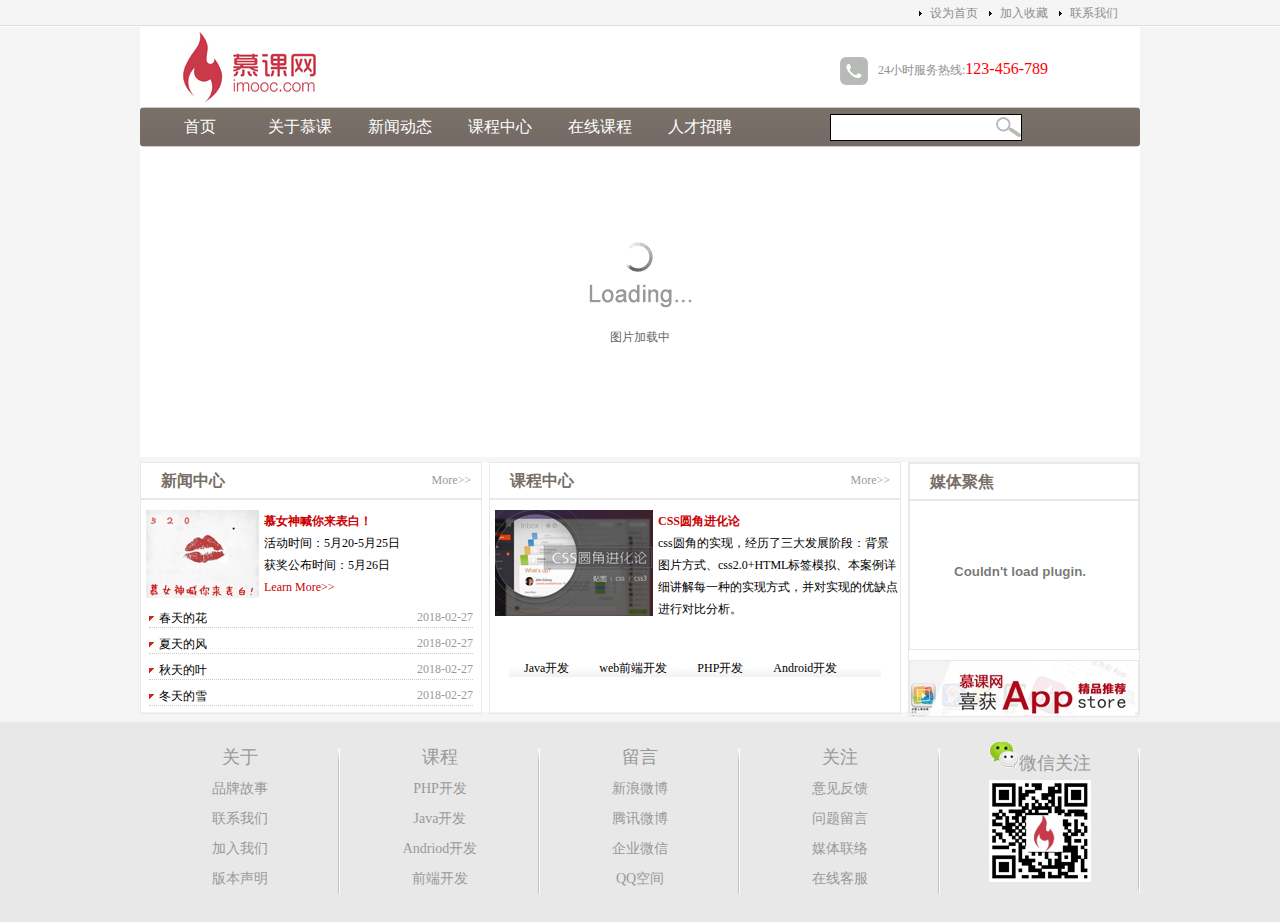
<file: index.html>
<!DOCTYPE html>
<html lang="en">
    <head>
        <meta charset="UTF-8">
        <title>企业网站</title>
        <link rel="stylesheet" href="css/main.css" type="text/css">
        <script src="js/setHomeSetFav.js" charset="GB2312"></script>
        <script src="js/myfocus-2.0.1.min.js"></script>
        <link rel="stylesheet" href="js/mf-pattern/mF_fancy.css">
        <script src="js/mf-pattern/mF_fancy.js"></script>
        <script>
          window.onload=function(){
              myFocus.set({
                  id:'banner'
              })
          }
        </script>
    </head>
    <body>
    <div class="top">
      <div class="top-content">
          <ul>
              <li><a href="#">联系我们</a></li>
              <li><a href="#" onclick="AddFavorite(Window.location,document.title)">加入收藏</a></li>
              <li><a href="#" onclick="SetHome(Window.location)">设为首页</a></li>
          </ul>
      </div>
    </div><!--top end-->
    <div class="wrap">
        <div class="logo">
            <div class="logo-left">
                <img src="images/logo.jpg" alt="慕课网">
            </div>
            <div class="logo-right">
                <img src="images/tel.jpg" alt="服务热线">24小时服务热线:<span class="tel">123-456-789</span>
            </div>
        </div><!--logo end-->
        <div class="nav">
            <div class="nav-left"></div>
            <div class="nav-mid">
                <div class="nav-mid-left">
                    <ul>
                        <li><a href="#">首页</a></li>
                        <li><a href="#">关于慕课</a></li>
                        <li><a href="#">新闻动态</a></li>
                        <li><a href="#">课程中心</a></li>
                        <li><a href="#">在线课程</a></li>
                        <li><a href="#">人才招聘</a></li>
                    </ul>
                </div>
                <div class="nav-mid-right">
                    <form action="" method="post">
                        <input type="text" class="search-text">
                    </form>
                </div>
            </div>
            <div class="nav-right"></div>
        </div><!--nav end-->
        <div id="banner">
            <div class="loading"><img src="images/loading.gif" alt="图片加载中 "></div>
            <div class="pic">
                <ul>
                    <li><img src="images/ad2.jpg" alt=""></li>
                    <li><img src="images/ad3.jpg" alt=""></li>
                    <li><img src="images/ad4.jpg" alt=""></li>
                </ul>
            </div>
        </div><!--banner end-->
        <div class="main">
            <div class="news">
                <div class="title">
                    <h2 class="title_left">新闻中心</h2><span class="title_right"><a href="news.html">More&gt;&gt;</a></span>
                </div><!--title end-->
                <div class="pic_news">
                    <img src="images/news.jpg" alt=""><h2><a href="news.html">慕女神喊你来表白！</a></h2>
                    <p>活动时间：5月20-5月25日<br/>获奖公布时间：5月26日<br/><a href="news.html">Learn More&gt;&gt;</a></p>
                </div><!--pic_news end-->
                <div class="news_list">
                    <ul>
                        <li><a href="news.html">春天的花</a><span class="date">2018-02-27</span></li>
                        <li><a href="news.html">夏天的风</a><span class="date">2018-02-27</span></li>
                        <li><a href="news.html">秋天的叶</a><span class="date">2018-02-27</span></li>
                        <li><a href="news.html">冬天的雪</a><span class="date">2018-02-27</span></li>
                    </ul>
                </div><!--news_list end-->
            </div><!--news end-->
            <div class="course">
                <div class="title">
                    <h2 class="title_left">课程中心</h2>
                    <span class="title_right"><a href="news.html">More&gt;&gt;</a></span>
                </div><!--title end-->
                <div class="course_pic">
                    <img src="images/css.jpg" alt="">
                    <h2><a href="news.html">CSS圆角进化论</a></h2>
                    <p>css圆角的实现，经历了三大发展阶段：背景图片方式、css2.0+HTML标签模拟、本案例详细讲解每一种的实现方式，并对实现的优缺点进行对比分析。</p>
                </div><!--course_pic end-->
                <div class="course_type">
                    <ul>
                        <li>Java开发</li>
                        <li>web前端开发</li>
                        <li>PHP开发</li>
                        <li>Android开发</li>
                    </ul>
                </div><!--course_type end-->
            </div><!--course end-->
            <div class="sidebar">
                <div class="video">
                    <div class="title">
                        <h2 class="title_left">媒体聚焦</h2>
                    </div>
                    <div class="video_content">
                        <embed src='http://player.youku.com/player.php/sid/XODMzMTYxMTE2/v.swf' allowFullScreen='true' quality='high' width='220' height='140' align='middle' allowScriptAccess='always' type='application/x-shockwave-flash'></embed>
                    </div>
                </div><!--video end-->
                <div class="sidebar_ad">
                    <img src="images/app.jpg" alt="">
                </div><!--sidebar_ad end-->
            </div><!--sidebar end-->
        </div><!--main end-->
    </div><!--wrap end-->
    <div class="copyright">
        <div class="copyright_content">
            <ul>
                <li><a href="#">关于</a>
                    <ul>
                        <li><a href="#">品牌故事</a></li>
                        <li><a href="#">联系我们</a></li>
                        <li><a href="#">加入我们</a></li>
                        <li><a href="#">版本声明</a></li>
                    </ul>
                </li>
                <li><a href="#">课程</a>
                    <ul>
                    <li><a href="#">PHP开发 </a></li>
                    <li><a href="#">Java开发</a></li>
                    <li><a href="#">Andriod开发</a></li>
                    <li><a href="#">前端开发</a></li>
                </ul>
                </li>
                <li><a href="#">留言</a>
                    <ul>
                        <li><a href="#">新浪微博</a></li>
                        <li><a href="#">腾讯微博</a></li>
                        <li><a href="#">企业微信</a></li>
                        <li><a href="#">QQ空间</a></li>
                    </ul>
                </li>
                <li><a href="#">关注</a>
                    <ul>
                        <li><a href="#">意见反馈</a></li>
                        <li><a href="#">问题留言</a></li>
                        <li><a href="#">媒体联络</a></li>
                        <li><a href="#">在线客服</a></li>
                    </ul>
                </li>
                <li><a href="#"><img src="images/weixin.png" alt="">微信关注</a>
                   <ul>
                       <li><img src="images/qrcode.jpg" alt=""></li>
                   </ul>
                </li>
            </ul>
        </div>
    </div>
    </body>
</html>
</file>
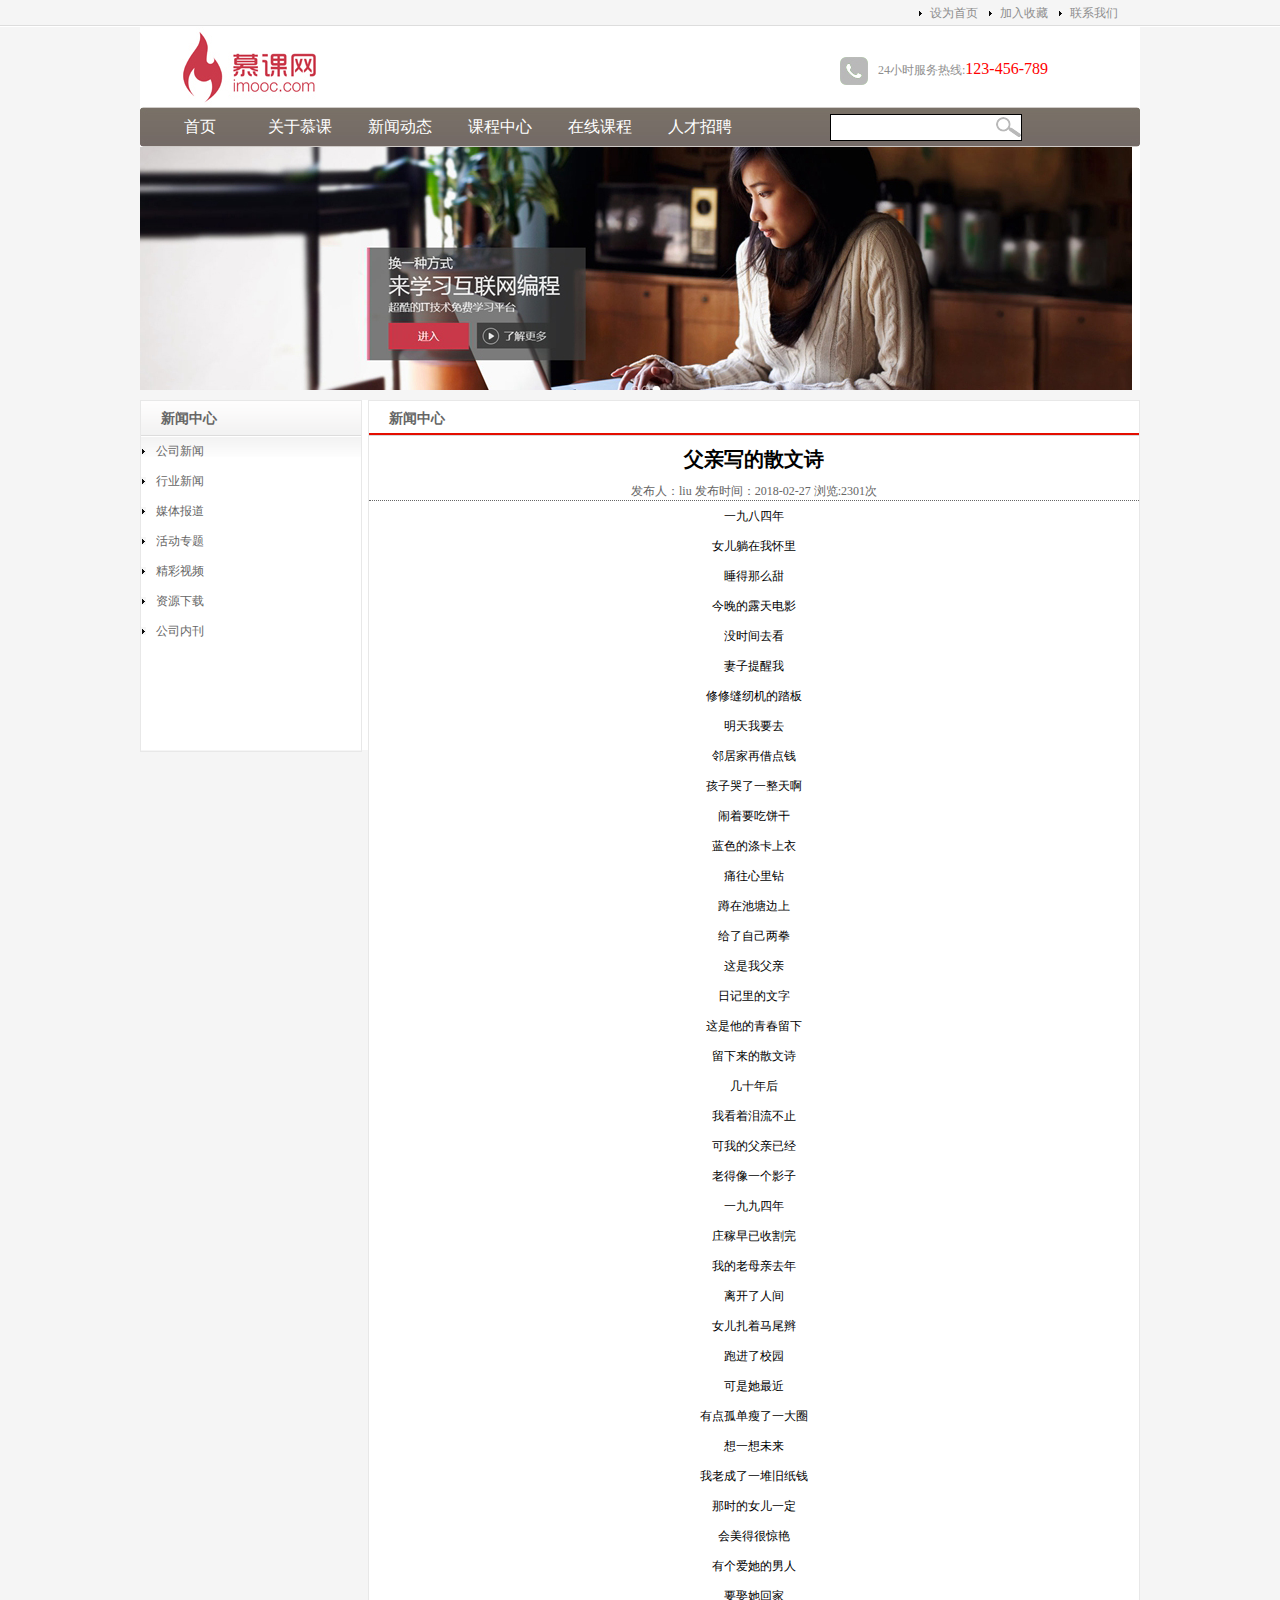
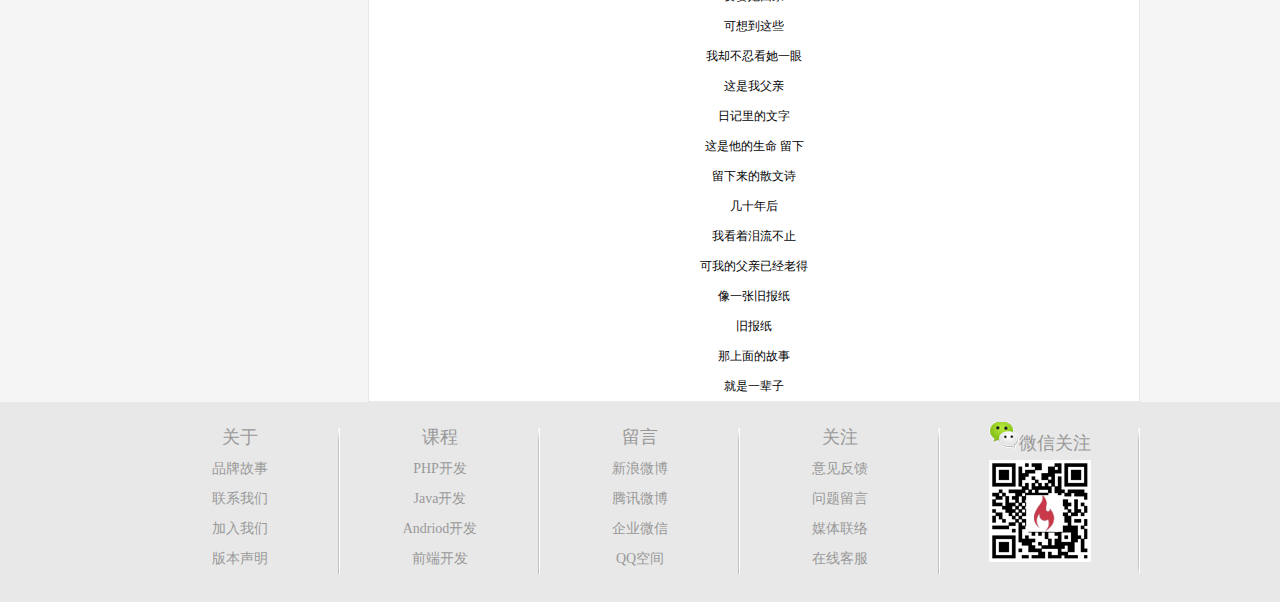
<file: list.html>
<!DOCTYPE html>
<html lang="en">
    <head>
        <meta charset="UTF-8">
        <title>企业网站</title>
        <link rel="stylesheet" href="css/main.css" type="text/css">
        <script src="js/setHomeSetFav.js" charset="GB2312"></script>
    </head>
    <body>
    <div class="top">
      <div class="top-content">
          <ul>
              <li><a href="#">联系我们</a></li>
              <li><a href="#" onclick="AddFavorite(Window.location,document.title)">加入收藏</a></li>
              <li><a href="#" onclick="SetHome(Window.location)">设为首页</a></li>
          </ul>
      </div>
    </div><!--top end-->
    <div class="wrap">
        <div class="logo">
            <div class="logo-left">
                <img src="images/logo.jpg" alt="慕课网">
            </div>
            <div class="logo-right">
                <img src="images/tel.jpg" alt="服务热线">24小时服务热线:<span class="tel">123-456-789</span>
            </div>
        </div><!--logo end-->
        <div class="nav">
            <div class="nav-left"></div>
            <div class="nav-mid">
                <div class="nav-mid-left">
                    <ul>
                        <li><a href="#">首页</a></li>
                        <li><a href="#">关于慕课</a></li>
                        <li><a href="#">新闻动态</a></li>
                        <li><a href="#">课程中心</a></li>
                        <li><a href="#">在线课程</a></li>
                        <li><a href="#">人才招聘</a></li>
                    </ul>
                </div>
                <div class="nav-mid-right">
                    <form action="" method="post">
                        <input type="text" class="search-text">
                    </form>
                </div>
            </div>
            <div class="nav-right"></div>
        </div><!--nav end-->
        <div class="ad" style="height: 243px">
            <img src="images/ad.jpg" alt="">
        </div><!--ad end-->
        <div class="list_main">
            <div class="news_type">
                <h2>新闻中心</h2>
                <div class="news_type_content">
                    <ul>
                        <li><a href="list.html">公司新闻</a></li>
                        <li><a href="list.html">行业新闻</a></li>
                        <li><a href="list.html">媒体报道</a></li>
                        <li><a href="list.html">活动专题</a></li>
                        <li><a href="list.html">精彩视频</a></li>
                        <li><a href="list.html">资源下载</a></li>
                        <li><a href="list.html">公司内刊</a></li>
                    </ul>
                </div>
            </div><!--news_type end-->
            <div class="list_box">
                <h2>新闻中心</h2>
                <h1>父亲写的散文诗</h1>
                <p class="list_box_newsInfo">发布人：liu 发布时间：2018-02-27 浏览:2301次</p>
                <div class="list_box_newContent">
                    <p> 一九八四年</p>
                    <p></p>
                    <p>女儿躺在我怀里</p>
                    <p>睡得那么甜</p>
                    <p>今晚的露天电影</p>
                    <p>没时间去看</p>
                    <p>妻子提醒我</p>
                    <p>修修缝纫机的踏板</p>
                    <p>明天我要去</p>
                    <p>邻居家再借点钱</p>
                    <p>孩子哭了一整天啊</p>
                    <p>闹着要吃饼干</p>
                    <p>蓝色的涤卡上衣</p>
                    <p>痛往心里钻</p>
                    <p>蹲在池塘边上</p>
                    <p>给了自己两拳</p>
                    <p>这是我父亲</p>
                    <p>日记里的文字</p>
                    <p>这是他的青春留下</p>
                    <p>留下来的散文诗</p>
                    <p>几十年后</p>
                    <p>我看着泪流不止</p>
                    <p>可我的父亲已经</p>
                    <p>老得像一个影子</p>
                    <p>一九九四年</p>
                    <p>庄稼早已收割完</p>
                    <p>我的老母亲去年</p>
                    <p>离开了人间</p>
                    <p>女儿扎着马尾辫</p>
                    <p>跑进了校园</p>
                    <p>可是她最近</p>
                    <p>有点孤单瘦了一大圈</p>
                    <p>想一想未来</p>
                    <p>我老成了一堆旧纸钱</p>
                    <p>那时的女儿一定</p>
                    <p>会美得很惊艳</p>
                    <p>有个爱她的男人</p>
                    <p>要娶她回家</p>
                    <p>可想到这些</p>
                    <p>我却不忍看她一眼</p>
                    <p>这是我父亲</p>
                    <p>日记里的文字</p>
                    <p>这是他的生命 留下</p>
                    <p>留下来的散文诗</p>
                    <p>几十年后</p>
                    <p>我看着泪流不止</p>
                    <p>可我的父亲已经老得</p>
                    <p>像一张旧报纸</p>
                    <p>旧报纸</p>
                    <p>那上面的故事</p>
                    <p>就是一辈子</p>
                </div>


            </div><!--list_box end-->
        </div><!--list_main end-->
    </div><!--wrap end-->
    <div class="copyright">
        <div class="copyright_content">
            <ul>
                <li><a href="#">关于</a>
                    <ul>
                        <li><a href="#">品牌故事</a></li>
                        <li><a href="#">联系我们</a></li>
                        <li><a href="#">加入我们</a></li>
                        <li><a href="#">版本声明</a></li>
                    </ul>
                </li>
                <li><a href="#">课程</a>
                    <ul>
                    <li><a href="#">PHP开发 </a></li>
                    <li><a href="#">Java开发</a></li>
                    <li><a href="#">Andriod开发</a></li>
                    <li><a href="#">前端开发</a></li>
                </ul>
                </li>
                <li><a href="#">留言</a>
                    <ul>
                        <li><a href="#">新浪微博</a></li>
                        <li><a href="#">腾讯微博</a></li>
                        <li><a href="#">企业微信</a></li>
                        <li><a href="#">QQ空间</a></li>
                    </ul>
                </li>
                <li><a href="#">关注</a>
                    <ul>
                        <li><a href="#">意见反馈</a></li>
                        <li><a href="#">问题留言</a></li>
                        <li><a href="#">媒体联络</a></li>
                        <li><a href="#">在线客服</a></li>
                    </ul>
                </li>
                <li><a href="#"><img src="images/weixin.png" alt="">微信关注</a>
                   <ul>
                       <li><img src="images/qrcode.jpg" alt=""></li>
                   </ul>
                </li>
            </ul>
        </div>
    </div>
    </body>
</html>
</file>
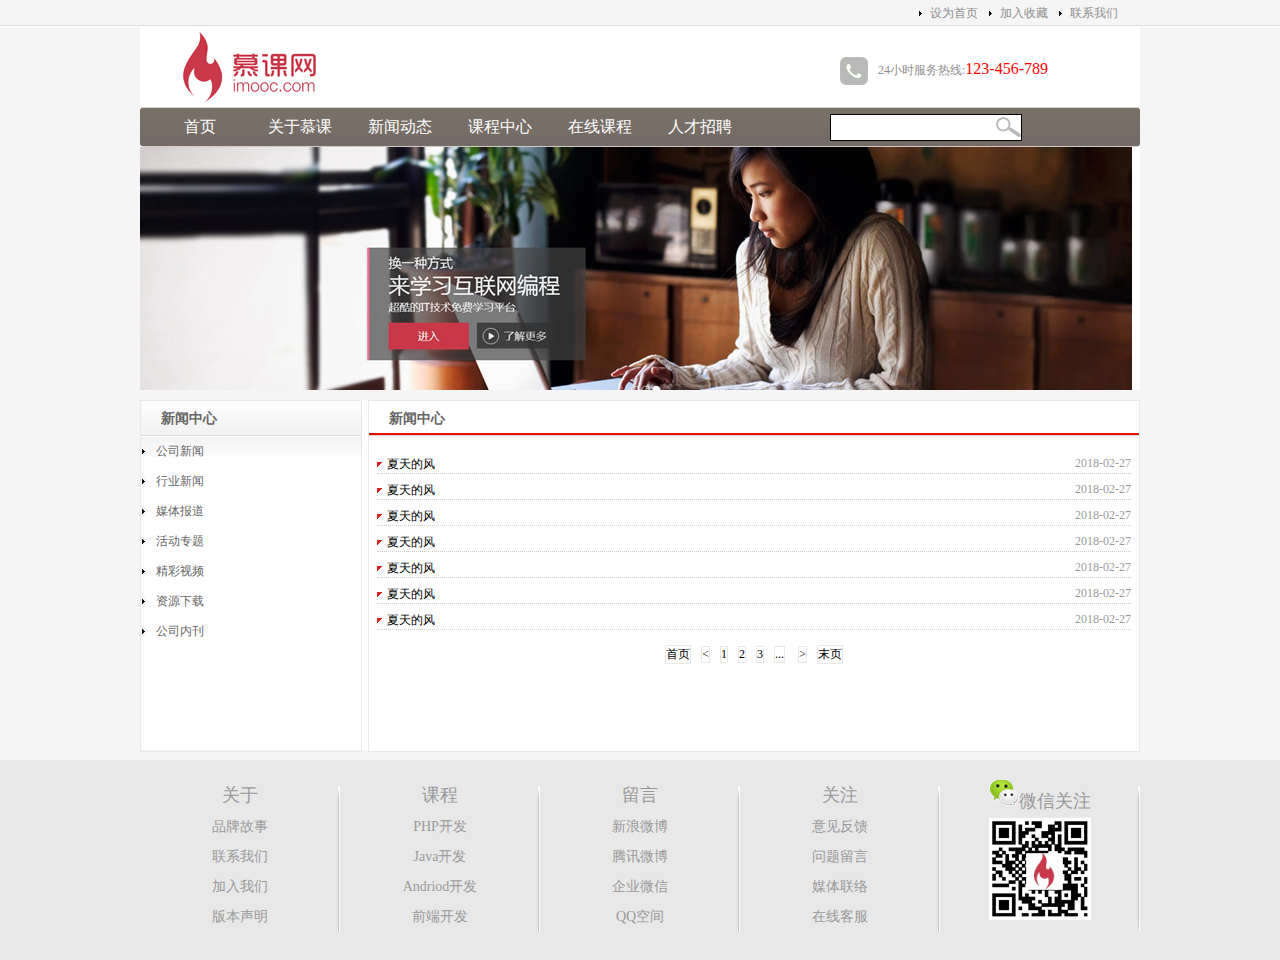
<file: news.html>
<!DOCTYPE html>
<html lang="en">
    <head>
        <meta charset="UTF-8">
        <title>企业网站</title>
        <link rel="stylesheet" href="css/main.css" type="text/css">
        <script src="js/setHomeSetFav.js" charset="GB2312"></script>
    </head>
    <body>
    <div class="top">
      <div class="top-content">
          <ul>
              <li><a href="#">联系我们</a></li>
              <li><a href="#" onclick="AddFavorite(Window.location,document.title)">加入收藏</a></li>
              <li><a href="#" onclick="SetHome(Window.location)">设为首页</a></li>
          </ul>
      </div>
    </div><!--top end-->
    <div class="wrap">
        <div class="logo">
            <div class="logo-left">
                <img src="images/logo.jpg" alt="慕课网">
            </div>
            <div class="logo-right">
                <img src="images/tel.jpg" alt="服务热线">24小时服务热线:<span class="tel">123-456-789</span>
            </div>
        </div><!--logo end-->
        <div class="nav">
            <div class="nav-left"></div>
            <div class="nav-mid">
                <div class="nav-mid-left">
                    <ul>
                        <li><a href="#">首页</a></li>
                        <li><a href="#">关于慕课</a></li>
                        <li><a href="#">新闻动态</a></li>
                        <li><a href="#">课程中心</a></li>
                        <li><a href="#">在线课程</a></li>
                        <li><a href="#">人才招聘</a></li>
                    </ul>
                </div>
                <div class="nav-mid-right">
                    <form action="" method="post">
                        <input type="text" class="search-text">
                    </form>
                </div>
            </div>
            <div class="nav-right"></div>
        </div><!--nav end-->
        <div class="ad" style="height: 243px">
            <img src="images/ad.jpg" alt="">
        </div><!--ad end-->
        <div class="list_main">
            <div class="news_type">
                <h2>新闻中心</h2>
                <div class="news_type_content">
                    <ul>
                        <li><a href="list.html">公司新闻</a></li>
                        <li><a href="list.html">行业新闻</a></li>
                        <li><a href="list.html">媒体报道</a></li>
                        <li><a href="list.html">活动专题</a></li>
                        <li><a href="list.html">精彩视频</a></li>
                        <li><a href="list.html">资源下载</a></li>
                        <li><a href="list.html">公司内刊</a></li>
                    </ul>
                </div>
            </div><!--news_type end-->
            <div class="list_box">
                <h2>新闻中心</h2>
                <div class="news_list">
                    <ul>
                        <li><a href="news.html">夏天的风</a><span>2018-02-27</span></li>
                        <li><a href="news.html">夏天的风</a><span>2018-02-27</span></li>
                        <li><a href="news.html">夏天的风</a><span>2018-02-27</span></li>
                        <li><a href="news.html">夏天的风</a><span>2018-02-27</span></li>
                        <li><a href="news.html">夏天的风</a><span>2018-02-27</span></li>
                        <li><a href="news.html">夏天的风</a><span>2018-02-27</span></li>
                        <li><a href="news.html">夏天的风</a><span>2018-02-27</span></li>
                    </ul>
                </div><!--news_list end-->
                <div class="page">
                    <a href="#">首页</a><a href="">&lt;</a><a href="">1</a><a href="">2</a><a href="">3</a><a href="">...</a>
                    <a href="">&gt;</a><a href="">末页</a>
                </div>
            </div><!--list_box end-->
        </div><!--list_main end-->
    </div><!--wrap end-->
    <div class="copyright">
        <div class="copyright_content">
            <ul>
                <li><a href="#">关于</a>
                    <ul>
                        <li><a href="#">品牌故事</a></li>
                        <li><a href="#">联系我们</a></li>
                        <li><a href="#">加入我们</a></li>
                        <li><a href="#">版本声明</a></li>
                    </ul>
                </li>
                <li><a href="#">课程</a>
                    <ul>
                    <li><a href="#">PHP开发 </a></li>
                    <li><a href="#">Java开发</a></li>
                    <li><a href="#">Andriod开发</a></li>
                    <li><a href="#">前端开发</a></li>
                </ul>
                </li>
                <li><a href="#">留言</a>
                    <ul>
                        <li><a href="#">新浪微博</a></li>
                        <li><a href="#">腾讯微博</a></li>
                        <li><a href="#">企业微信</a></li>
                        <li><a href="#">QQ空间</a></li>
                    </ul>
                </li>
                <li><a href="#">关注</a>
                    <ul>
                        <li><a href="#">意见反馈</a></li>
                        <li><a href="#">问题留言</a></li>
                        <li><a href="#">媒体联络</a></li>
                        <li><a href="#">在线客服</a></li>
                    </ul>
                </li>
                <li><a href="#"><img src="images/weixin.png" alt="">微信关注</a>
                   <ul>
                       <li><img src="images/qrcode.jpg" alt=""></li>
                   </ul>
                </li>
            </ul>
        </div>
    </div>
    </body>
</html>
</file>
<file: css/main.css>
*{
    margin:0;
    padding:0;
    font-size:12px;
}
body{
    background-color:#F5F5F5;
}
.top{
    width: 100%;
    height: 27px;
    background: url("../images/top_bg.jpg") repeat-x;
}
.top-content{
    width: 1000px;
    margin:0 auto;
}
.top-content li{
    width: 70px;
    float:right;
    list-style-image: url("../images/li_bg.gif");
    line-height: 27px;
}
.top-content a:link,.top-content a:visited{
    text-decoration: none;
    color: #8E8E8E;
}
.top-content a:hover,.top-content a:active{
    text-decoration: none;
    color:#900;
}
.wrap{
    width: 1000px;
    margin:0 auto;
}
.logo{
    background: #ffffff;
    height: 80px;
}
.logo-left{
    float: left;
    width: 200px;
}
.logo-right{
    float:right;
    width: 300px;
    height: 28px;
    margin-top: 30px;
    color:#8E8E8E;
}
.logo img{
    vertical-align: middle;
    margin-right:10px;
}
.tel{
    font-family: 微软雅黑;
    font-size: 16px;
    color:#F00;
}
.nav{

    height: 40px;
}
.nav-left,.nav-mid,.nav-right{
    float:left;
    height: 40px;
}
.nav-left{
    width: 10px;
    background: url("../images/nav_left.jpg") no-repeat;
}
.nav-mid{
    width: 980px;
    background: url("../images/nav_bg.jpg") repeat-x;
}
.nav-mid-left,.nav-mid-right{
    float: left;
}
.nav-mid-left{
    width: 680px;
}
.nav-mid-left li{
    float: left;
    list-style: none;
    width: 100px;
    text-align: center;
    line-height: 40px;
}
.nav-mid-left a:link,.nav-mid-left a:visited{
    font-size: 16px;
    color:#FFF;
    text-decoration: none;
    font-family: 微软雅黑;
}
.nav-mid-left a:hover,.nav-mid-left a:active{
    font-size: 16px;
    color:#ccc;
    text-decoration: none;
    font-family: 微软雅黑;
}
.nav-mid-right{
    width: 300px;
}
.nav-right{
    width:10px;
    background: url("../images/nav_right.jpg") no-repeat;
}
.search-text{
    width:190px;
    height: 25px;
    margin-top:7px;
    background: url("../images/search.jpg") no-repeat right center;
    background-color: #ffffff;
    border:1px solid #000;
}

#banner{
    height: 310px;
    overflow:hidden;
}
.main{
    margin-top:5px;
    height: 250px;
    background-color: #ffffff;
}
.news{
    width: 340px;
    border:1px solid #E8E8E8;
}
.course{
    width: 410px;
    border:1px solid #E8E8E8;
    margin-left: 7px;
    margin-right: 7px;
}
.sidebar{
    width: 230px;
    border:1px solid #E8E8E8;
}
.news,.course,.sidebar{
    float:left;
    height: 250px;
}

.title{
    height: 35px;
    border-bottom: 2px solid #E8E8E8;
}
.title_left{
    width: 70%;
    font-family: 微软雅黑;
    font-size: 16px;
    font-weight: bold;
    color: #786f66;
    float: left;
    line-height: 35px;
    padding-left: 20px;
}
.title_right{
    width: 20%;
    line-height: 35px;
    float:right;
    text-align: right;
    padding-right: 10px;
}
.title_right a{
    text-decoration: none;
    color:#999999;
}
.pic_news{
    height: 80px;
    margin-top:10px;
    line-height: 22px;
}
.pic_news img,.course_pic img{
    float: left;
    margin:0 5px;
}
.pic_news a,.course_pic a{
    text-decoration: none;
    color:#c00;
}

.news_list{
    margin-top:20px;
}
.news_list li{
    list-style-type: none;
    background: url("../images/list.jpg") no-repeat;
    padding-left:10px;
    margin:8px;
    border-bottom: 1px dotted #cccccc;
}
.news_list a:link,a:visited{
    text-decoration: none;
    color:#000;
}
.news_list a:hover,a:active{
    text-decoration: none;
    color:#f00;
}
.news_list span{
    color:#999;
    float:right;
}

.course_pic{
    height: 120px;
    margin-top:10px;
    line-height: 22px;
}
.course_type{
    height: 37px;
    width: 372px;
    background: url("../images/product_type_bg.jpg") no-repeat;
    margin:20px auto;
}
.course_type li{
    float: left;
    list-style-type: none;
    line-height: 37px;
    margin:0 15px;
    text-align: center;

}
.video{
    height: 185px;
    border:1px solid #E8E8E8;
}
.video_content{
    height: 150px;
}
.sidebar_ad{
    height: 55px;
    border:1px solid #E8E8E8;
    margin-top: 10px;
}
.copyright{
    width: 100%;
    height: 200px;
    background: #E8E8E8;
    margin-top: 10px;
    clear: both;
}
.copyright_content{
    width: 1000px;
    margin: 0 auto;
    padding-top: 20px;
}
.copyright_content li{
    list-style-type: none;
    float: left;
    width: 200px;
    background:url("../images/line.png") no-repeat right center;
    text-align: center;
    line-height: 30px;
    font-family: 微软雅黑;
}
.copyright_content a{
    text-decoration: none;
    color:#999;
    font-size: 18px;
}
.copyright_content li ul li a{
    font-size: 14px;
}
/*news*/
.list_main{
    min-height: 350px;
    background: #fff;
    margin-top: 10px;
}
.news_type{
    width: 220px;
    height: 350px;
    border:1px solid #E8E8E8;
    float:left;
}
.list_box{
    width: 770px;
    min-height: 350px;
    border:1px solid #E8E8E8;
    float:right;
    background-color: #ffffff;
}

.news_type h2{
    height: 35px;
    line-height: 35px;
    font-size: 14px;
    font-family: 微软雅黑;
    color:#666;
    background:url("../images/titile_bg.gif") repeat-x;
    padding-left: 20px;
}
.news_type_content{
    height: 365px;
    background: url("../images/content_bg.gif") repeat-x;
}
.news_type_content li{
    list-style-type: none;
    height: 30px;
    line-height: 30px;
}
.news_type_content li a{
    color:#666;
    text-decoration: none;
    background: url("../images/li_bg.gif") no-repeat left center;
    padding-left: 15px;
    display: block;
}
.news_type_content li a:hover{
    color:#009cdf;
    background: url("../images/li_bg2.gif") no-repeat left center;
    background-color: #f2f2f2;
}
.list_box h2{
    height: 35px;
    line-height: 35px;
    font-size: 14px;
    font-family: 微软雅黑;
    color:#666;
    background:url("../images/type_bg.png") repeat-x;
    padding-left: 20px;
}
.page{
    height: 40px;
    margin-top: 10px;
    text-align: center;
}
.page a{
    display: inline-block;
    border: 1px solid #E8E8E8;
    text-decoration: none;
    margin: 5px;
}

.page a:link,.page a:visited{
   color:#000;
}
.page a:hover,.page a:active{
    color:#fff;
    background-color: #cc1b1b;
}
.list_box h1{
    font-family: 微软雅黑;
    font-size: 20px;
    text-align: center;
    margin:10px 0;
}
.list_box_newsInfo{
    color:#666;
    text-align: center;
    border-bottom:  1px dotted #666;
}
.list_box_newContent{
    text-align: center;
    line-height: 30px;
}
</file>
<file: js/mf-pattern/mF_fancy.css>
/*=========mF_fancy ========*/
.mF_fancy .pic{position:absolute;z-index:1;}
.mF_fancy .pic ul{ position:absolute; top:0;left:0;width:x;height:100%; overflow:hidden;}
.mF_fancy .pic ul li{ position:absolute;top:0;left:0; display:none; overflow:hidden;}
.mF_fancy .txt{position:absolute;z-index:2; top:12px;left:12px; width:80%; color:#fff;}
.mF_fancy .txt li{position:absolute;top:0;width:100%; padding:12px; visibility:hidden; opacity:0;-webkit-transition:all .4s;-moz-transition:all .4s;-o-transition:all .4s;}
.mF_fancy .txt li a{display:block;color:#fff;font-size:14px;font-weight:bold;text-decoration:none; font-family:'微软雅黑';}/*标题样式*/
.mF_fancy .txt li p{ display:none;}/*隐藏详细描述文字*/
.mF_fancy .txt li.current{ visibility:visible; opacity:1;}
.mF_fancy .num{ position:absolute;bottom:0;left:0;width:100%; overflow:hidden;}
.mF_fancy .num ul{width:120%; background:#666; margin-left:-1px;}
.mF_fancy .num ul li{ display:inline-block;*display:inline;*zoom:1; height:12px; border-left:1px solid #ddd; background:#666; overflow:hidden; cursor:pointer;-webkit-transition:all .4s;-moz-transition:all .4s;-o-transition:all .4s;}
.mF_fancy .num ul li:hover{ background:#ddd;}
.mF_fancy .num ul li.current{ background:#090909; cursor:default;}
.mF_fancy .num ul li a{ display:none;}
.mF_fancy .thumb{ position:absolute; left:0;bottom:40px; width:100%; z-index:9;}
.mF_fancy .thumb ul{width:120%;}
.mF_fancy .thumb ul li{display:inline-block!important;*display:inline!important;*zoom:1;width:x; position:relative; visibility:hidden; cursor:pointer;}
.mF_fancy .thumb ul li img{ width:100%;}
.mF_fancy .prev,.mF_fancy .next{font:700 53px/58px arial;width:37px;height:65px;overflow:hidden;position:absolute;z-index:9;left:0px;cursor:pointer; top:40%;}
.mF_fancy .next{left:auto;right:0px;}
.mF_fancy .prev a,.mF_fancy .next a{display:block;color:#fff;text-align:center;text-decoration:none;visibility:hidden; opacity:0;-webkit-transition:all .4s;-moz-transition:all .4s;-o-transition:all .4s;}
.mF_fancy .prev a:hover,.mF_fancy .next a:hover{color:#f60;}
.mF_fancy .show a{ visibility:visible; opacity:1;}
</file>
